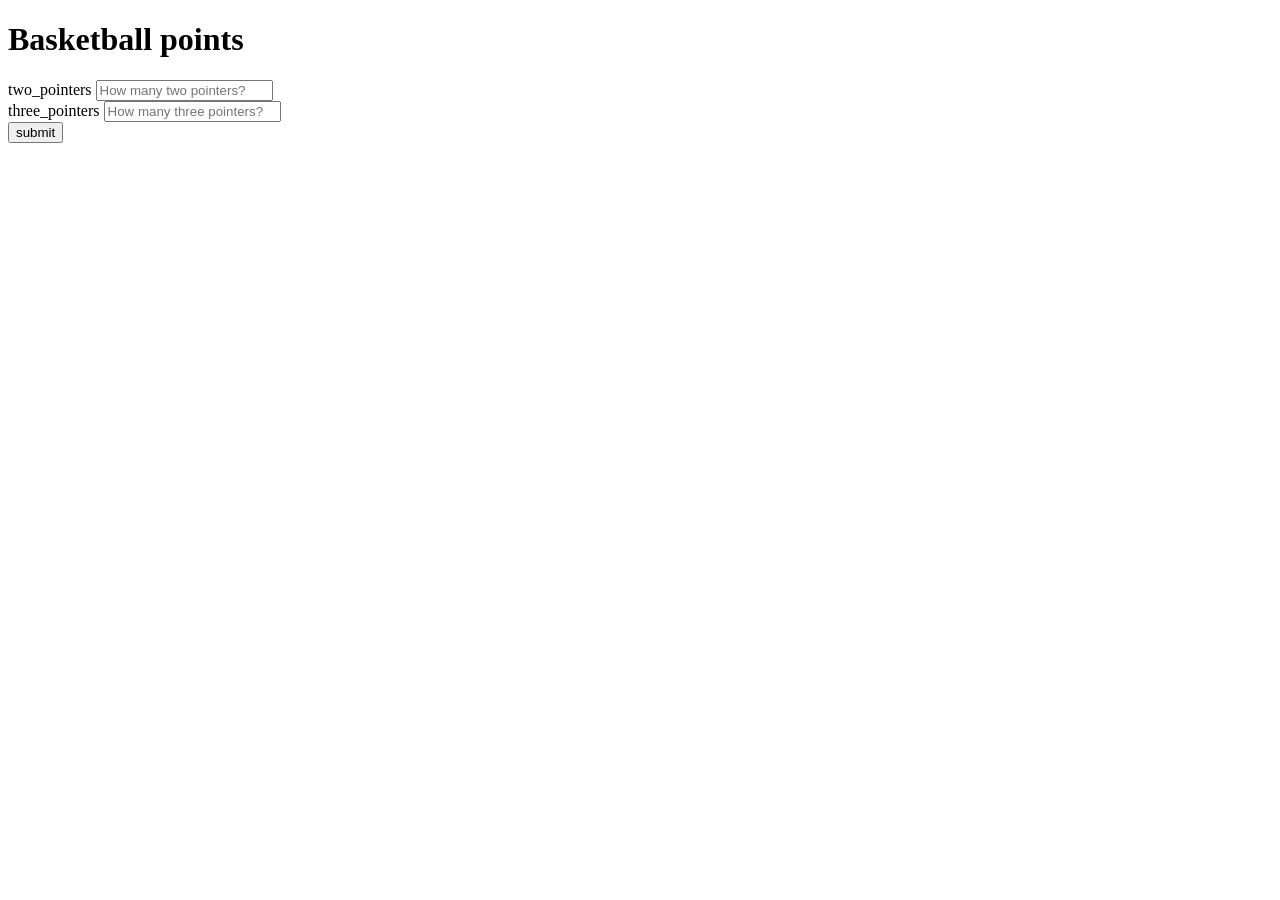
<file: assignments/katas/1/index.html>
<!DOCTYPE html>
<html lang="en">
<head>
    <meta charset="UTF-8">
    <meta http-equiv="X-UA-Compatible" content="IE=edge">
    <meta name="viewport" content="width=device-width, initial-scale=1.0">
    <title>Document</title>

    <script src="script.js"></script>
</head>
<body>
    
    <div class="container-fluid">
        <header>
            <h1>Basketball points</h1>
        </header>
    
        <label>two_pointers</label>
        <input type="text" name="two_pointers" id="input_two_pointers" placeholder="How many two pointers?">
        <br>
        <label>three_pointers</label>
        <input type="text" name="three_pointers" id="input_three_pointers" placeholder="How many three pointers?">
        <br>
        <button type="button" class="btn btn-info" onclick="submit()">submit</button><br><br>
        <div class="screen" id="output_sum"></div>
    
    
    </div> <!--End Container-->

</body>
</html>
</file>
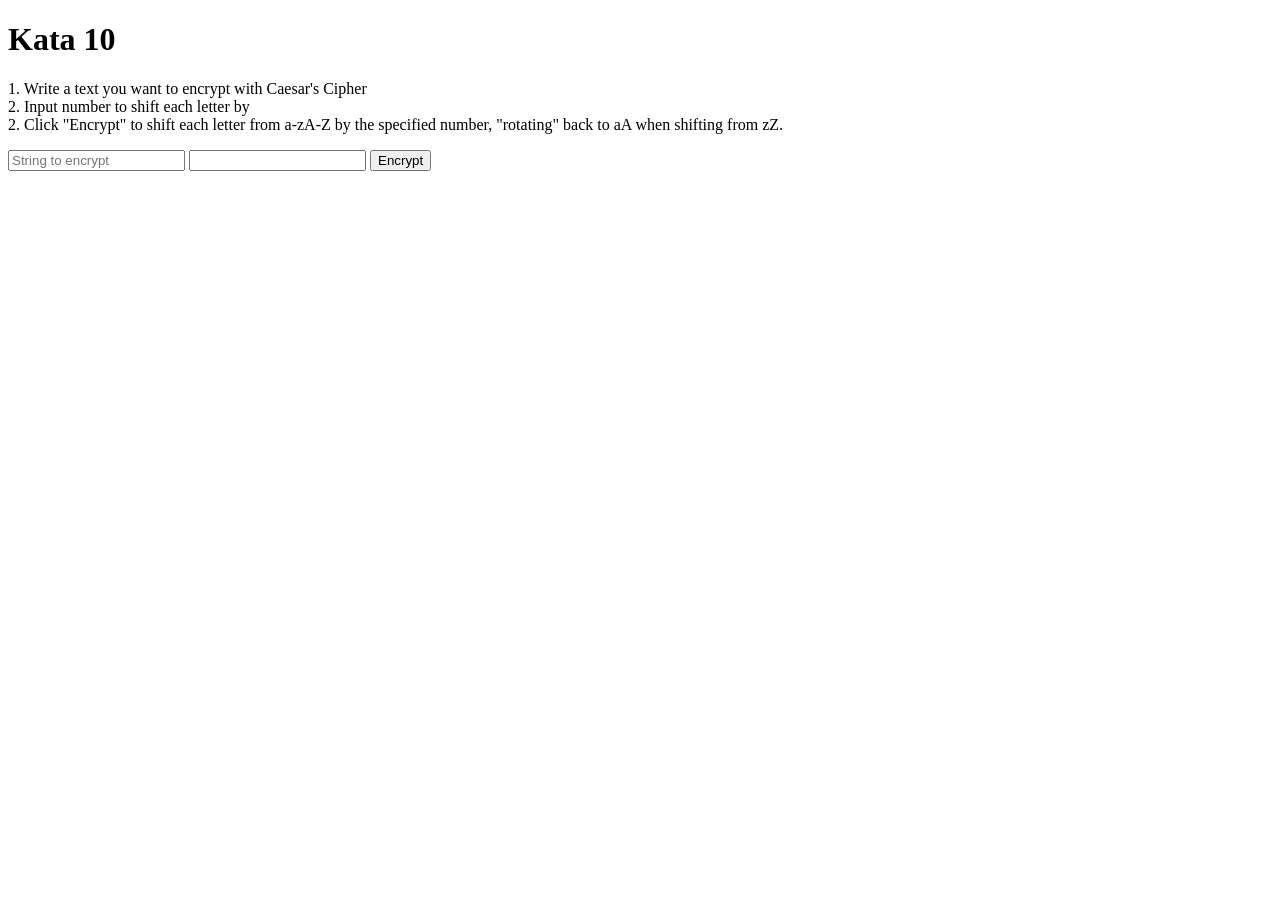
<file: assignments/katas/10/index.html>
<!DOCTYPE html>
<html lang="en">
<head>
    <meta charset="UTF-8">
    <meta http-equiv="X-UA-Compatible" content="IE=edge">
    <meta name="viewport" content="width=device-width, initial-scale=1.0">
    <title>Kata 10</title>
</head>
<body>
    <header>
        <h1>Kata 10</h1>
        <p>
            1. Write a text you want to encrypt with Caesar's Cipher
            <br>
            2. Input number to shift each letter by
            <br>
            2. Click "Encrypt" to shift each letter from a-zA-Z by the specified number, "rotating" back
            to aA when shifting from zZ.
        </p>

    </header>
    <main>
        <input type="text" id="input_text" placeholder="String to encrypt">
        <input type="number" id="input_rotation_factor">
        <button onclick="encrypt()">Encrypt</button>
        <p id="output_text"></p>
    </main>

    <script src="script.js"></script>
</body>
</html>
</file>
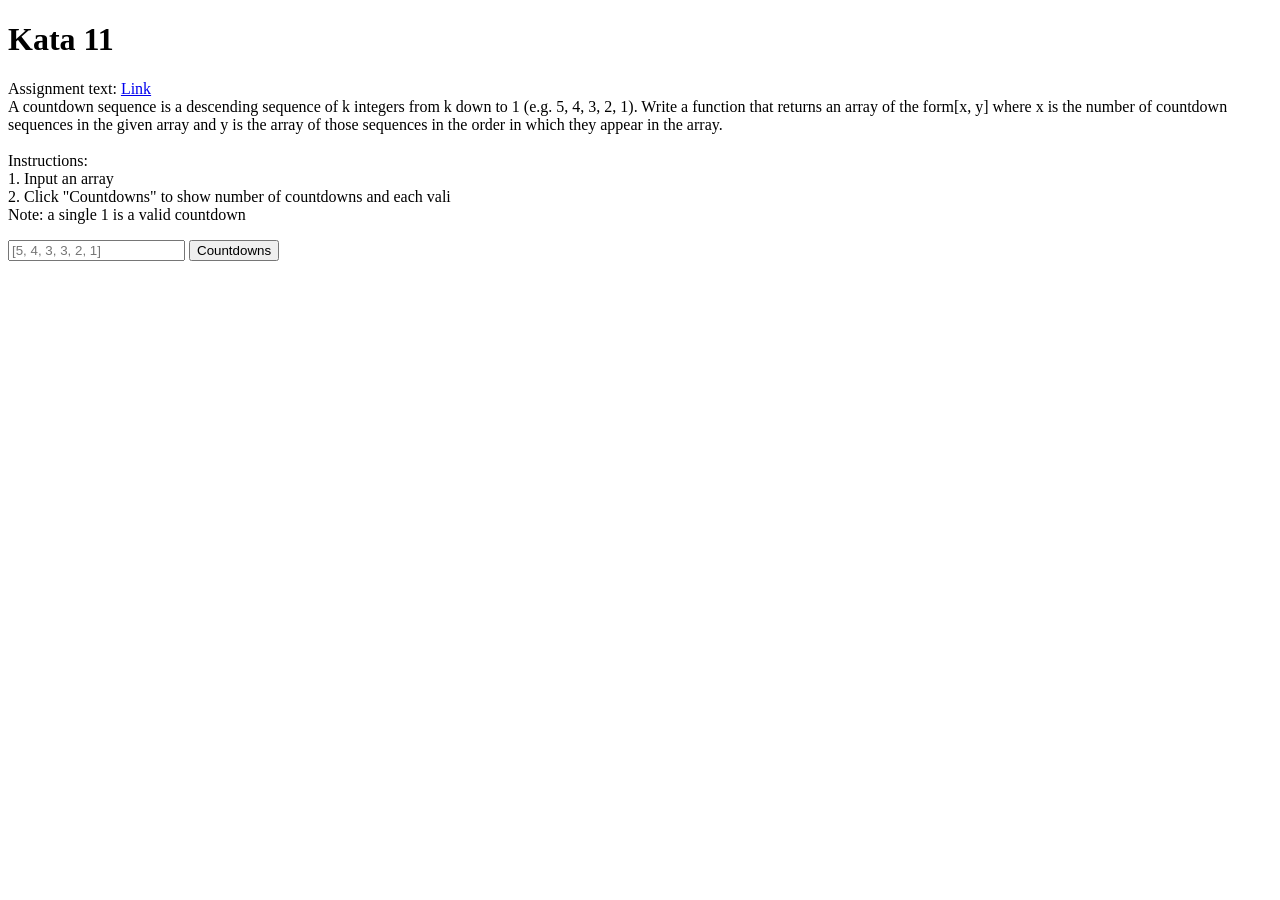
<file: assignments/katas/11/index.html>
<!DOCTYPE html>
<html lang="en">
<head>
    <meta charset="UTF-8">
    <meta http-equiv="X-UA-Compatible" content="IE=edge">
    <meta name="viewport" content="width=device-width, initial-scale=1.0">
    <title>Kata 11</title>
</head>
<body>
    <header>
        <h1>Kata 11</h1>
        <p>
            Assignment text: <a href="https://edabit.com/challenge/HW4ZzYmDaASKfwdq6">Link</a>
            <br>
            A countdown sequence is a descending sequence of k integers from k down to 1 (e.g. 5, 4, 3, 2, 1). 
            Write a function that returns an array of the form[x, y] where x is the number of countdown sequences
            in the given array and y is the array of those sequences in the order in which they appear in the 
            array.
            <br><br>
            Instructions:
            <br>
            1. Input an array
            <br>
            2. Click "Countdowns" to show number of countdowns and each vali
            <br>
            Note: a single 1 is a valid countdown
        </p>

    </header>
    <main>
        <input type="text" id="input_array" placeholder="[5, 4, 3, 3, 2, 1]">
        <button onclick="countdownsButtonHandler()">Countdowns</button>
        <p id="output_text"></p>
    </main>
    <script src="script.js"></script>
</body>
</html>
</file>
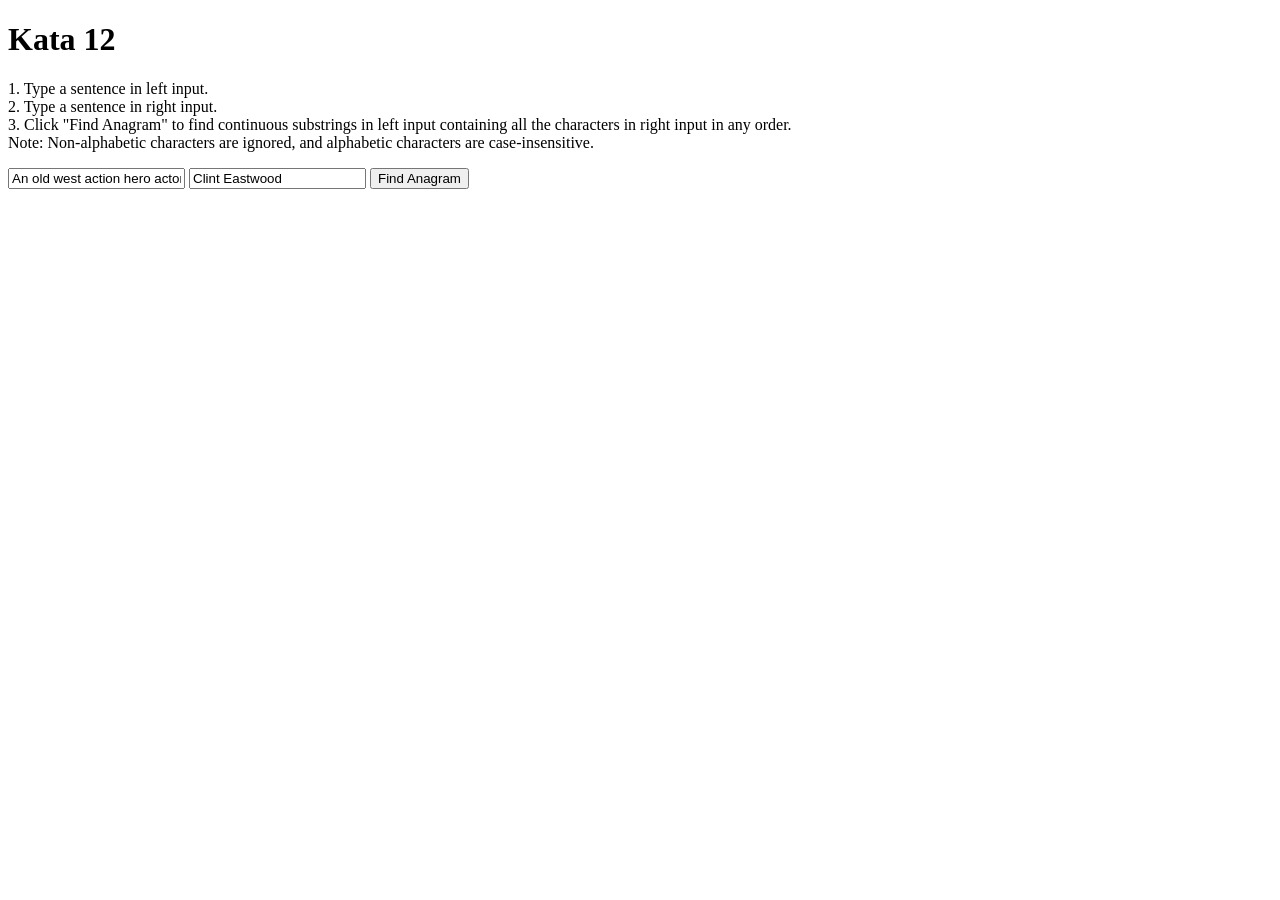
<file: assignments/katas/12/index.html>
<!DOCTYPE html>
<html lang="en">
<head>
    <meta charset="UTF-8">
    <meta http-equiv="X-UA-Compatible" content="IE=edge">
    <meta name="viewport" content="width=device-width, initial-scale=1.0">
    <title>Kata 12</title>
</head>
<body>
    <header>
        <h1>Kata 12</h1>
        <p>
            1. Type a sentence in left input.
            <br>
            2. Type a sentence in right input.
            <br>
            3. Click "Find Anagram" to find continuous substrings in left input containing all the characters in right input in any order.
            <br>
            Note: Non-alphabetic characters are ignored, and alphabetic characters are case-insensitive.
        </p>

    </header>
    <main>
        <input type="text" id="input_text_first" value="An old west action hero actor">
        <input type="text" id="input_text_second" value="Clint Eastwood">
        <button onclick="findAnagramButtonHandler()">Find Anagram</button>
        <p id="output_text"></p>
    </main>
    <script src="script.js"></script>
</body>
</html>
</file>
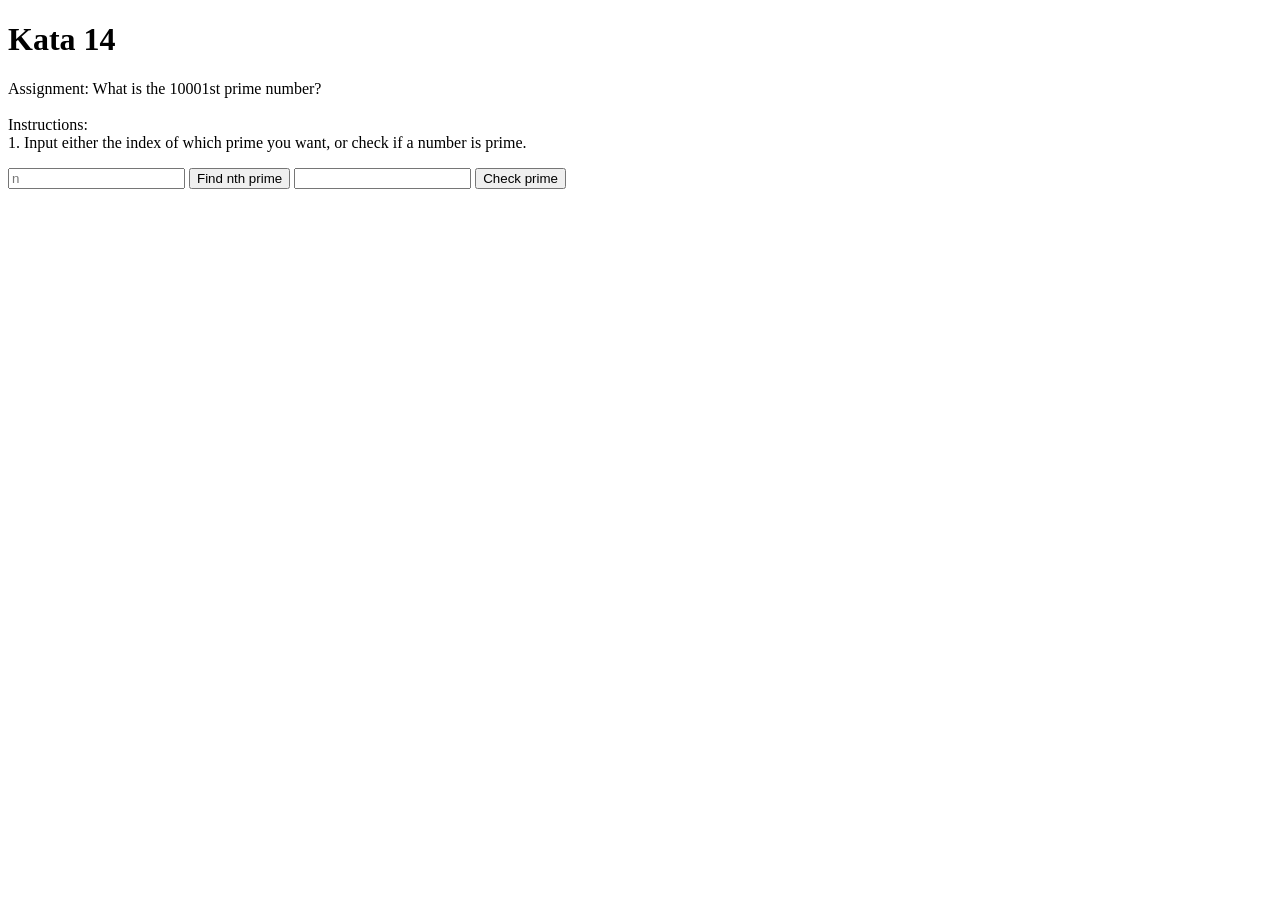
<file: assignments/katas/14/index.html>
<!DOCTYPE html>
<html lang="en">
<head>
    <meta charset="UTF-8">
    <meta http-equiv="X-UA-Compatible" content="IE=edge">
    <meta name="viewport" content="width=device-width, initial-scale=1.0">
    <title>Kata 14</title>
</head>
<body>
    <header>
        <h1>Kata 14</h1>
        <p>
            Assignment: What is the 10001st prime number?
            <br><br>
            Instructions:
            <br>
            1. Input either the index of which prime you want, or check if a number is prime.
        </p>

    </header>
    <main>
        <input type="number" id="input_n" placeholder="n">
        <button onclick="findNthPrimeButtonHandler()">Find nth prime</button>
        <input type="number" id="input_check_prime">
        <button onclick="checkPrimeButtonHandler()">Check prime</button>
        <p id="output_text"></p>
    </main>
    <script src="script.js"></script>
</body>
</html>
</file>
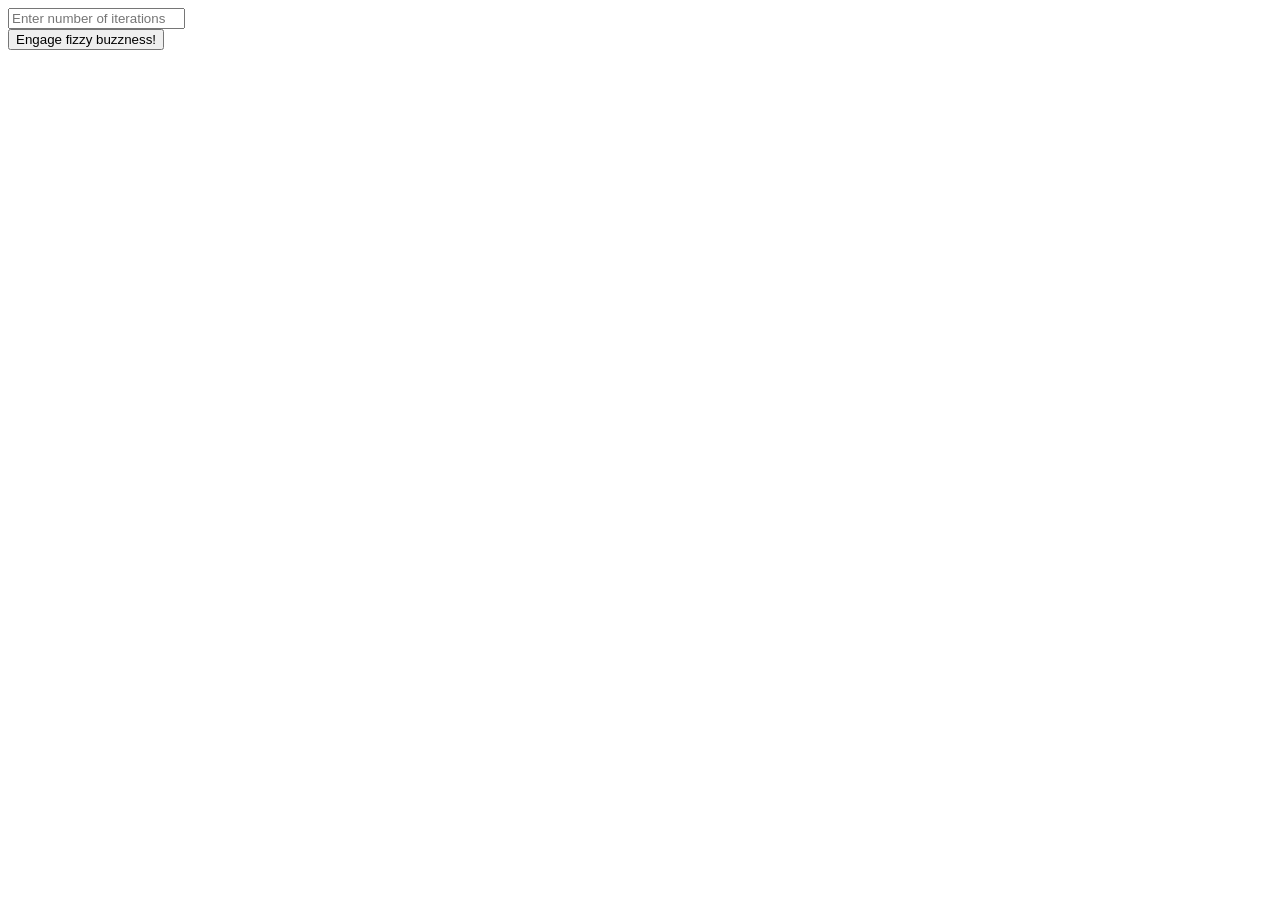
<file: assignments/katas/3/index.html>
<!DOCTYPE html>
<html lang="en">
<head>
    <meta charset="UTF-8">
    <meta http-equiv="X-UA-Compatible" content="IE=edge">
    <meta name="viewport" content="width=device-width, initial-scale=1.0">
    <title>Document</title>
</head>
<body>
    <input type="text" placeholder="Enter number of iterations" id="input_iterations"> <br>
    <button onclick="button_start()">Engage fizzy buzzness!</button>
    <p id="output_fizzbuzz"></p>

    <script src="script.js"></script>
</body>
</html>
</file>
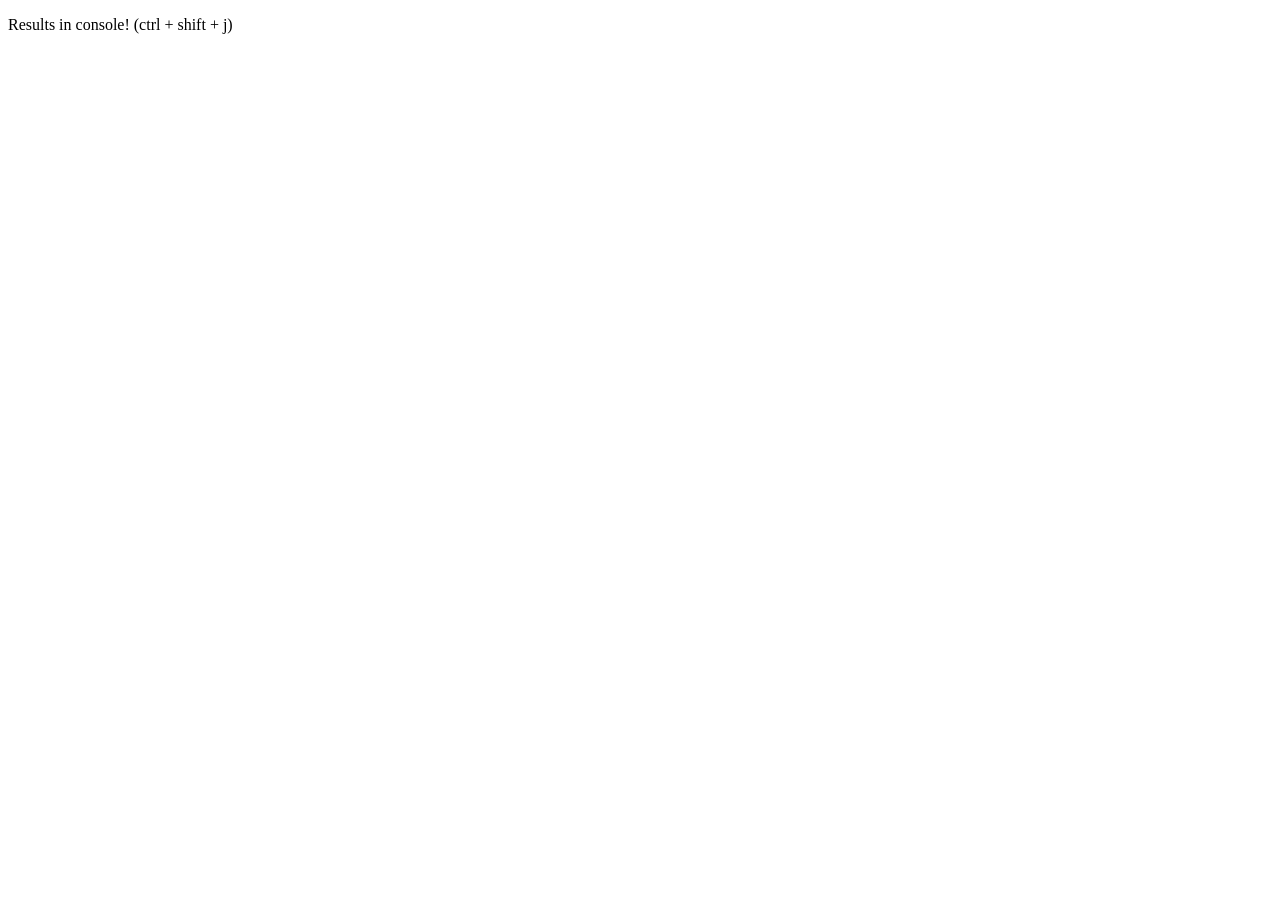
<file: assignments/katas/4/index.html>
<!DOCTYPE html>
<html lang="en">
<head>
    <meta charset="UTF-8">
    <meta http-equiv="X-UA-Compatible" content="IE=edge">
    <meta name="viewport" content="width=device-width, initial-scale=1.0">
    <title>Document</title>
</head>
<body>
    <p>Results in console! (ctrl + shift + j)</p>
    <script src="script.js"></script>
</body>
</html>
</file>
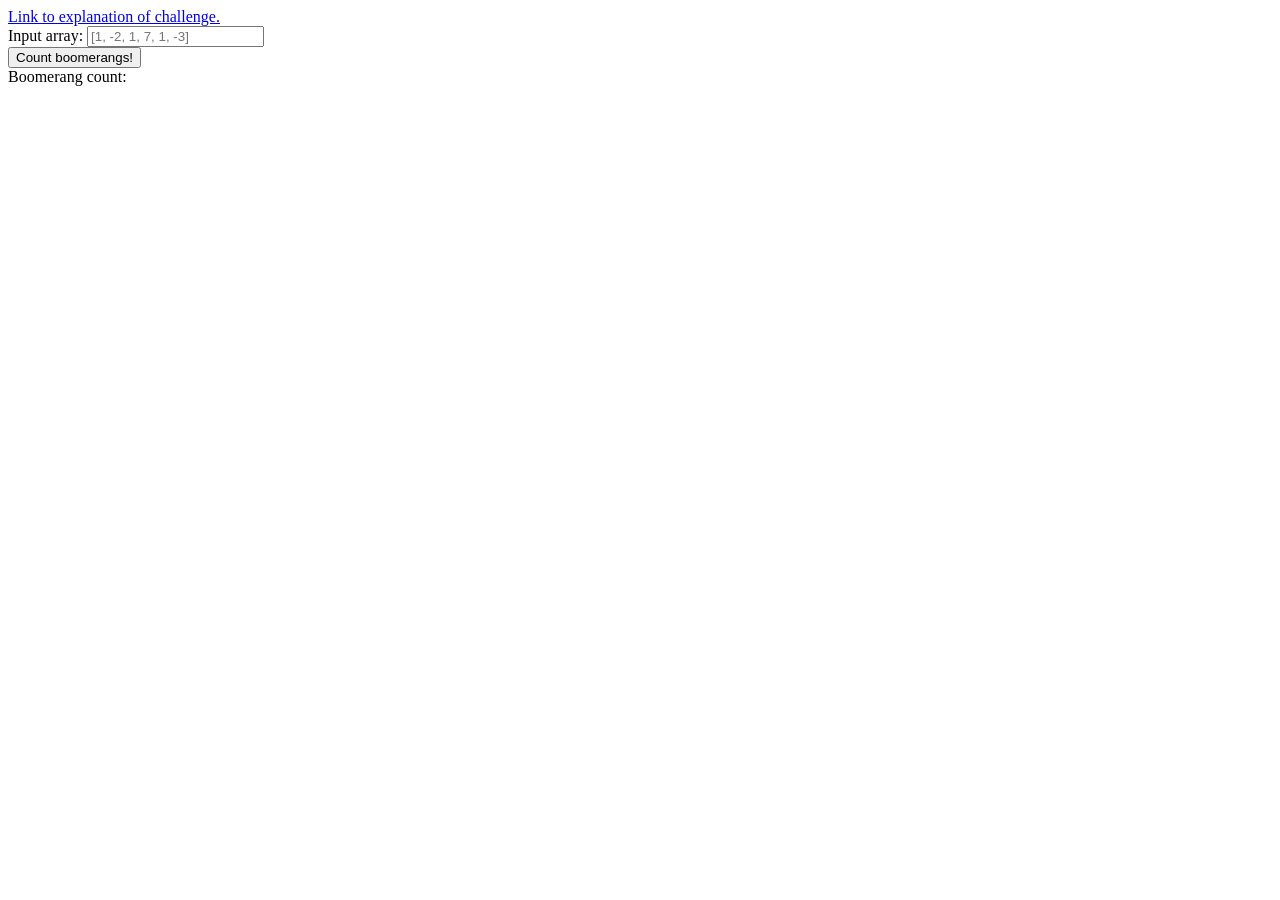
<file: assignments/katas/5/index.html>
<!DOCTYPE html>
<html lang="en">
<head>
    <meta charset="UTF-8">
    <meta http-equiv="X-UA-Compatible" content="IE=edge">
    <meta name="viewport" content="width=device-width, initial-scale=1.0">
    <title>Document</title>
</head>
<body>
    <a href="https://edabit.com/challenge/b7iHQDw72zzkmgCun">Link to explanation of challenge.</a><br>

    <label for="input_array">Input array: </label>
    <input type="text" placeholder="[1, -2, 1, 7, 1, -3]" id="input_array"> <br>
    <button onclick="button_submit_array()">Count boomerangs!</button> <br>

    <label for="output_count">Boomerang count: </label>
    <p id="output_count"></p><br>

    <script src="script.js"></script>
</body>
</html>
</file>
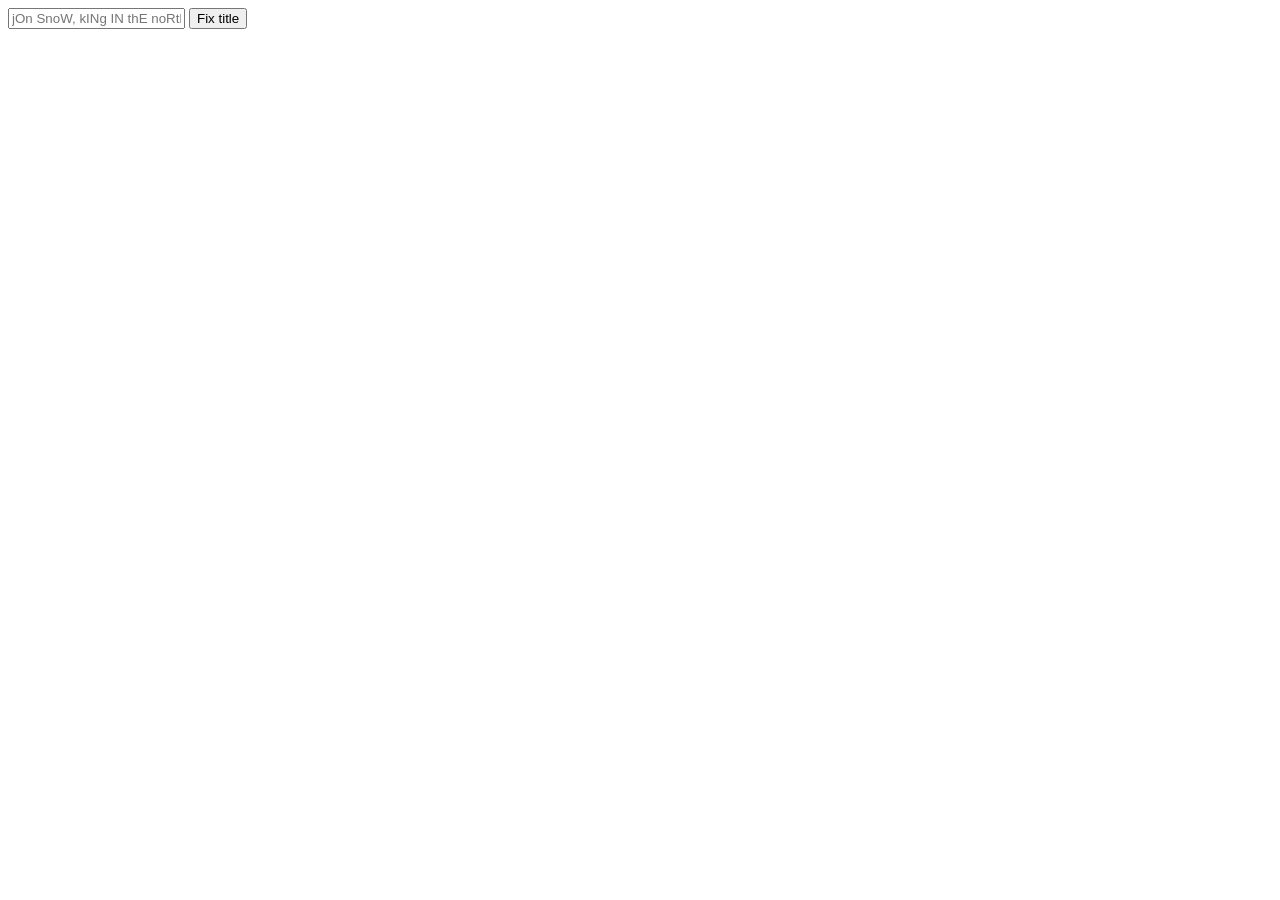
<file: assignments/katas/6/index.html>
<!DOCTYPE html>
<html lang="en">
<head>
    <meta charset="UTF-8">
    <meta http-equiv="X-UA-Compatible" content="IE=edge">
    <meta name="viewport" content="width=device-width, initial-scale=1.0">
    <title>Kata 6</title>
</head>
<body>
    <input type="text" id="input_title" placeholder="jOn SnoW, kINg IN thE noRth">
    <button onclick="fixTitle()">Fix title</button>
    <p id="output_title"></p>
    <script src="script.js"></script>
</body>
</html>
</file>
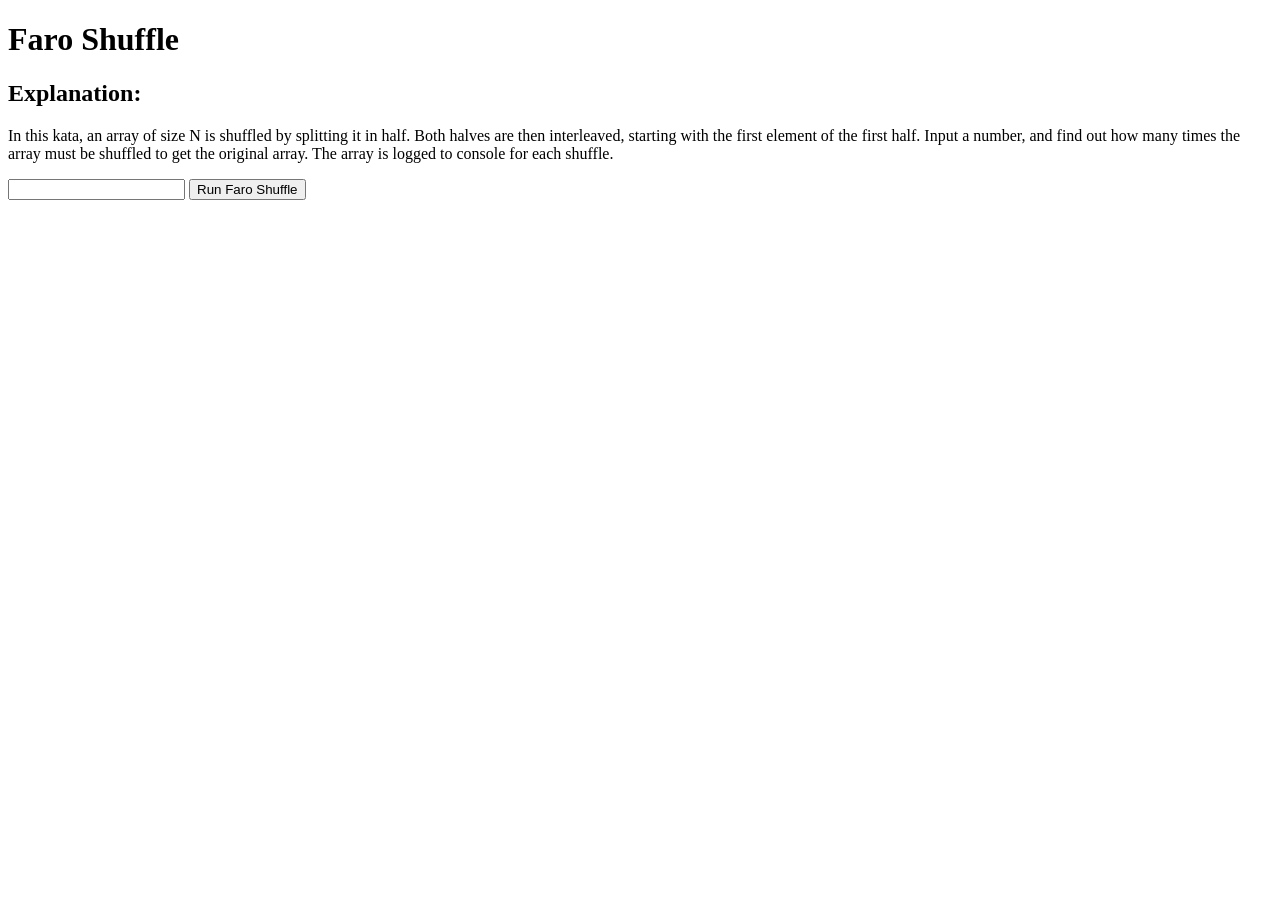
<file: assignments/katas/7/index.html>
<!DOCTYPE html>
<html lang="en">
<head>
    <meta charset="UTF-8">
    <meta http-equiv="X-UA-Compatible" content="IE=edge">
    <meta name="viewport" content="width=device-width, initial-scale=1.0">
    <title>Kata 7</title>
</head>
<body>
    <header>
        <h1>Faro Shuffle</h1>
        <h2>Explanation: </h2>
        <p>In this kata, an array of size N is shuffled by splitting it in half.
            Both halves are then interleaved, starting with the first element of the first half.
            Input a number, and find out how many times the array must be shuffled to get the original array.
            The array is logged to console for each shuffle.
        </p>
    </header>
    <input id="input-number" type="number">
    <button onclick="runFaroShuffle()">Run Faro Shuffle</button>
    <p id="result-string"></p>
</body>
<script src="script.js"></script>
</html>
</file>
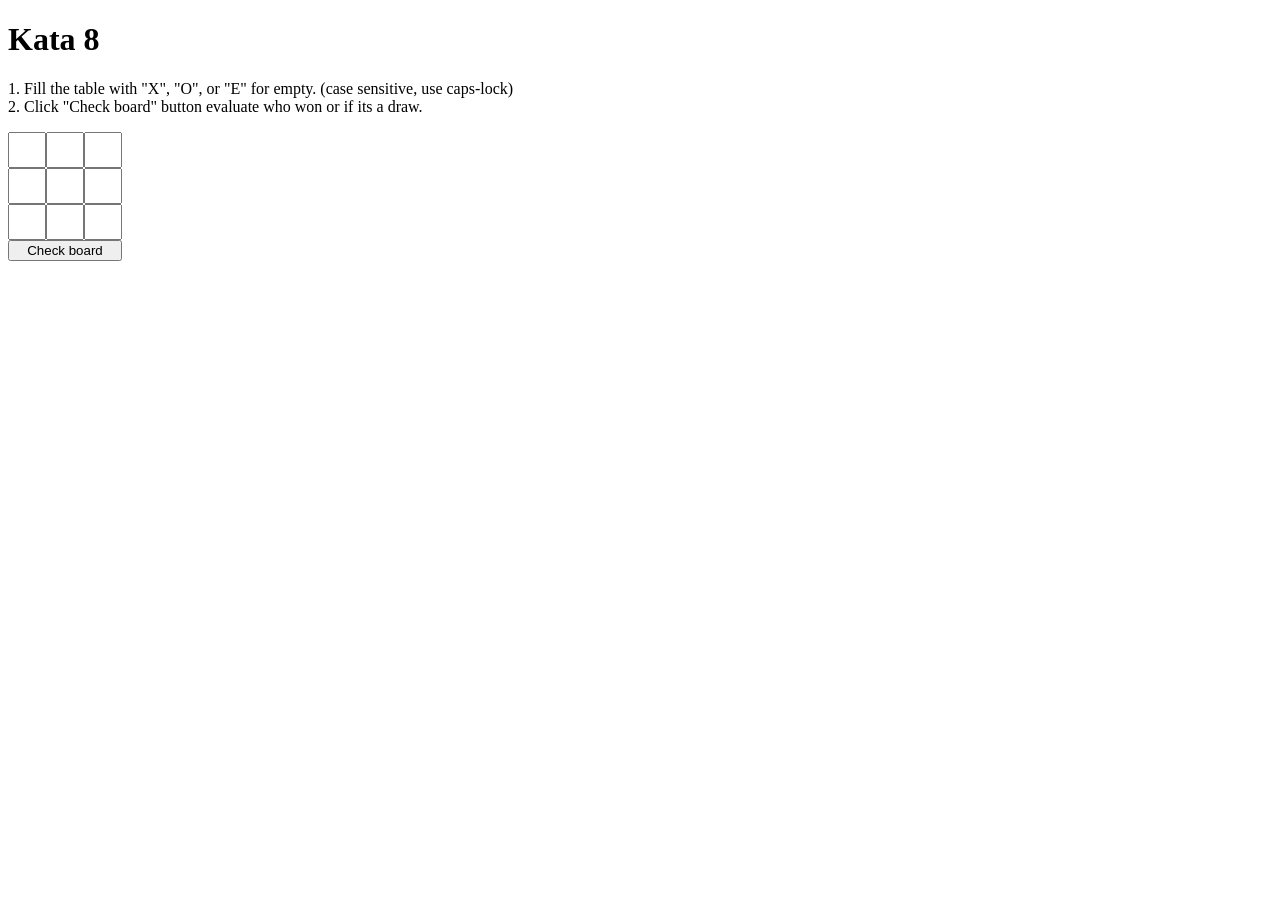
<file: assignments/katas/8/index.html>
<!DOCTYPE html>
<html lang="en">
<head>
    <meta charset="UTF-8">
    <meta http-equiv="X-UA-Compatible" content="IE=edge">
    <meta name="viewport" content="width=device-width, initial-scale=1.0">
    <title>Document</title>
</head>
<body>
    <header>
        <h1>Kata 8</h1>
        <p>
            1. Fill the table with "X", "O", or "E" for empty. (case sensitive, use caps-lock)
            <br>
            2. Click "Check board" button evaluate who won or if its a draw.
        </p>

    </header>
    <main>
            <input type="text" id="row-0-col-0">
            <input type="text" id="row-0-col-1">
            <input type="text" id="row-0-col-2">

            <input type="text" id="row-1-col-0">
            <input type="text" id="row-1-col-1">
            <input type="text" id="row-1-col-2">

            <input type="text" id="row-2-col-0">
            <input type="text" id="row-2-col-1">
            <input type="text" id="row-2-col-2">

            <button onclick="checkBoard()">Check board</button>
            <p id="winner"></p>
    </main>


    <script src="script.js"></script>
</body>
</html>

<style>
    main {
        width: 90px;
        height: 90px;
        
        display: grid;
        grid-template-columns: 1fr 1fr 1fr;
        grid-template-rows: 1fr 1fr 1fr 1fr 1fr;
    }
    
    input {
        width: 30px;
        height: 30px;
    }

    button {
        grid-row: 4 / 5;
        grid-column: 1 / 4;
    }

    p {
        grid-row: 5 / 6;
        grid-column: 1 / 4;
    }
</style>
</file>
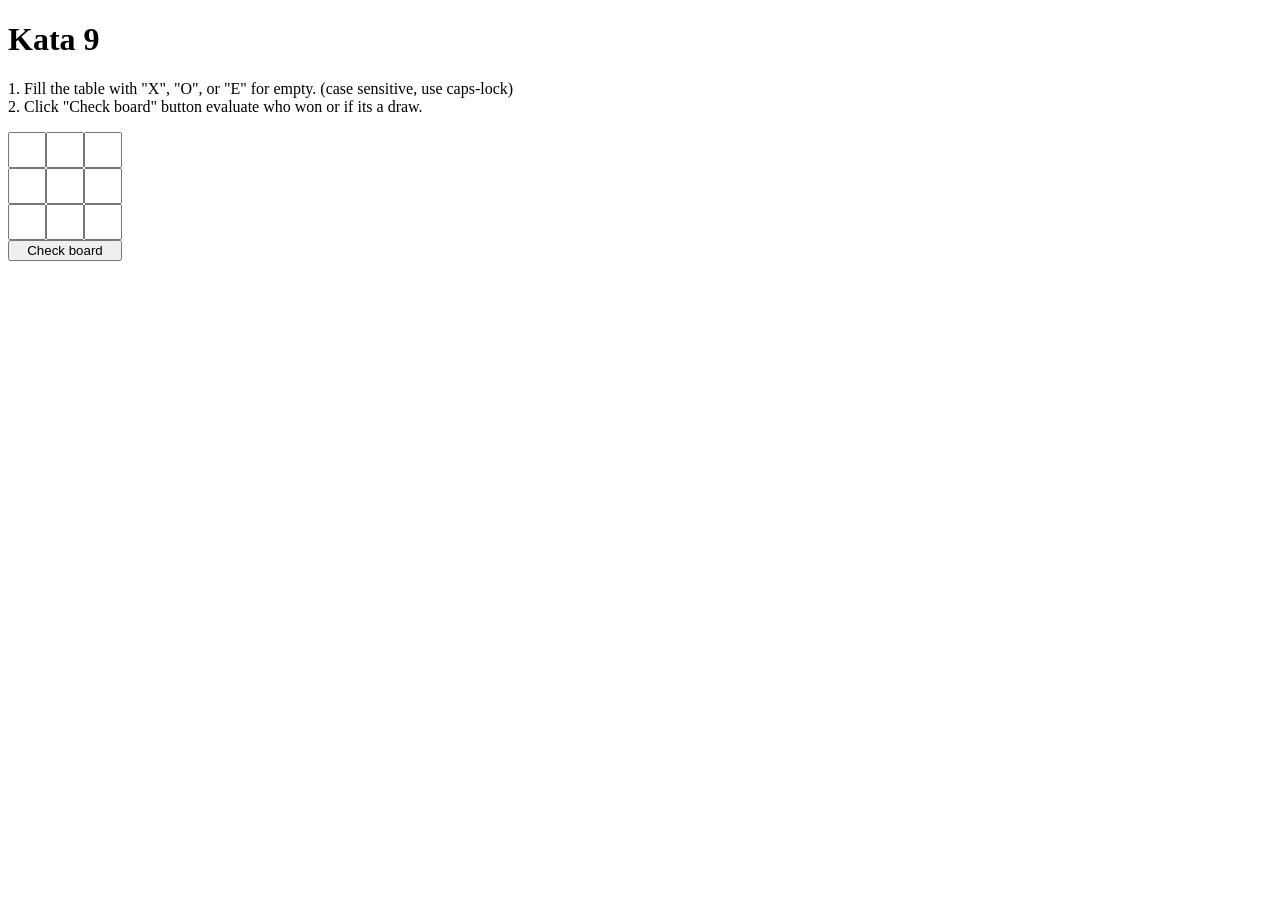
<file: assignments/katas/9/index.html>
<!DOCTYPE html>
<html lang="en">
<head>
    <meta charset="UTF-8">
    <meta http-equiv="X-UA-Compatible" content="IE=edge">
    <meta name="viewport" content="width=device-width, initial-scale=1.0">
    <title>Kata 9</title>
</head>
<body>
    <header>
        <h1>Kata 9</h1>
        <p>
            1. Fill the table with "X", "O", or "E" for empty. (case sensitive, use caps-lock)
            <br>
            2. Click "Check board" button evaluate who won or if its a draw.
        </p>

    </header>
    <main>
            <input type="text" id="row-0-col-0">
            <input type="text" id="row-0-col-1">
            <input type="text" id="row-0-col-2">

            <input type="text" id="row-1-col-0">
            <input type="text" id="row-1-col-1">
            <input type="text" id="row-1-col-2">

            <input type="text" id="row-2-col-0">
            <input type="text" id="row-2-col-1">
            <input type="text" id="row-2-col-2">

            <button onclick="checkBoard()">Check board</button>
            <p id="winner"></p>
    </main>


    <script src="script.js"></script>
</body>
</html>

<style>
    main {
        width: 90px;
        height: 90px;
        
        display: grid;
        grid-template-columns: 1fr 1fr 1fr;
        grid-template-rows: 1fr 1fr 1fr 1fr 1fr;
    }
    
    input {
        width: 30px;
        height: 30px;
    }

    button {
        grid-row: 4 / 5;
        grid-column: 1 / 4;
    }

    p {
        grid-row: 5 / 6;
        grid-column: 1 / 4;
    }
</style>
</file>
